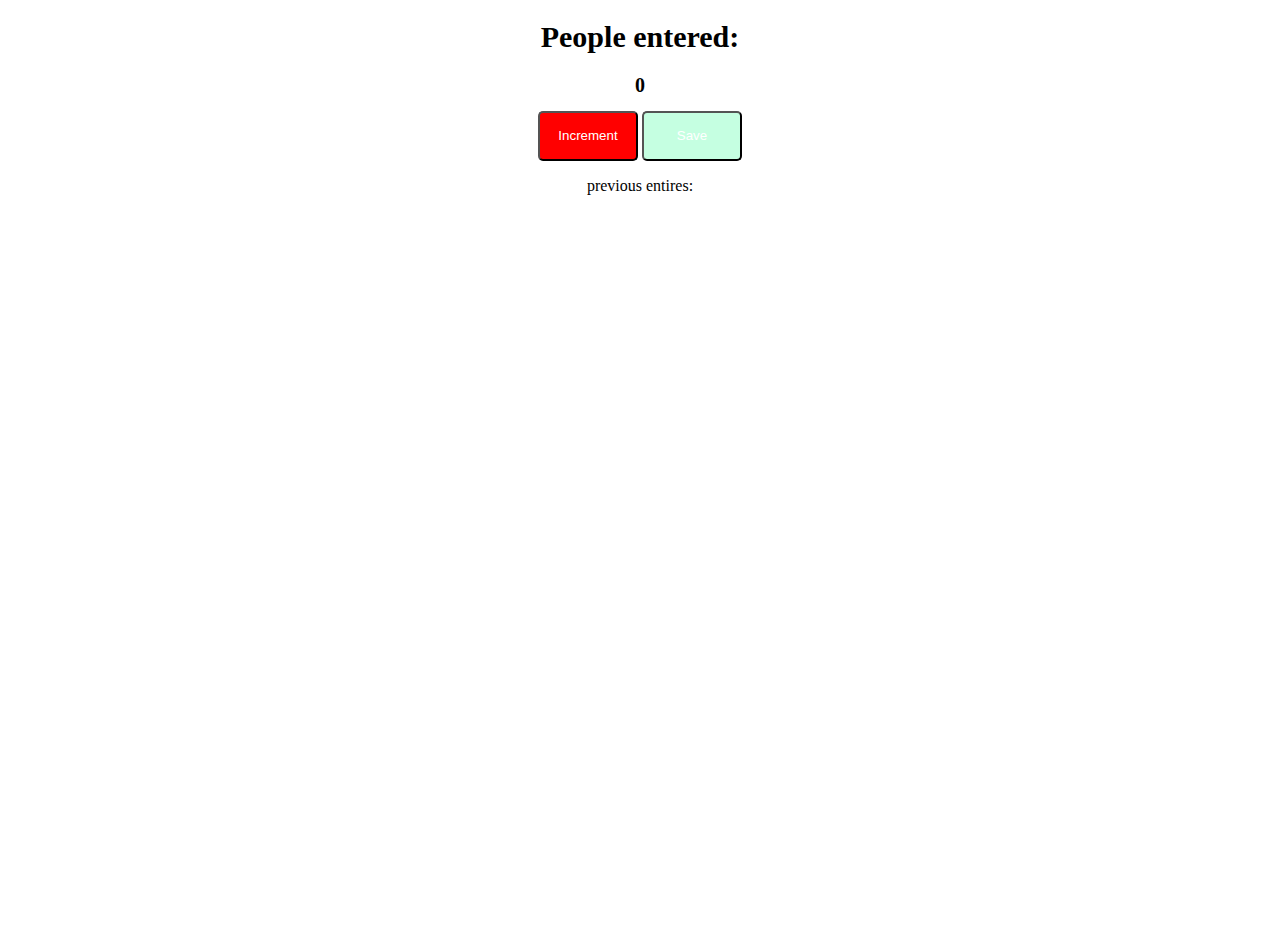
<file: htmlCarshCode/cssCrashCode/index.html>
<!DOCTYPE html>
<html lang="en">
<head>
    <meta charset="UTF-8">
    <meta name="viewport" content="width=device-width, initial-scale=1.0">
    <title>Document</title>
    <link rel = "stylesheet" href="index.css">
    
</head>
<body>
    <div class="container">
    <h1 class="heading">People entered:</h1>
    <h1 id="countEl" class="heading2">0</h1>
    <button class="increment-btn" id="incrementBtn" onclick="incrementBtn()">Increment</button>
    <button class="save-btn" id="saveBtn" onclick="saveBtn()">Save</button>
    <p id="saveEl">previous entires:</p>
    </div>
    <script src="index.js"></script>
</body>
</html>
</file>
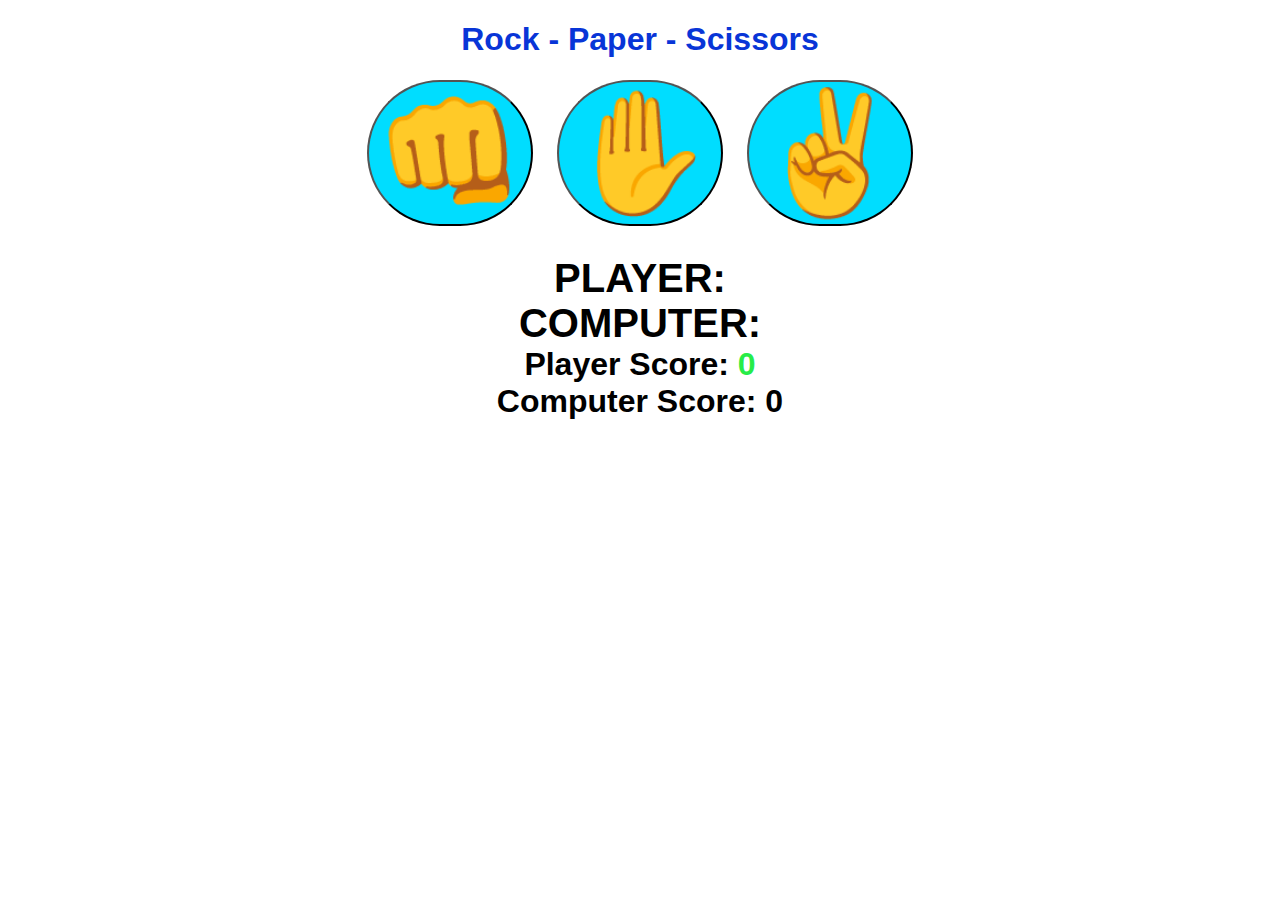
<file: portfilo/game/index.html>
<!DOCTYPE html>
<html lang="en">
<head>
    <meta charset="UTF-8">
    <meta name="viewport" content="width=device-width, initial-scale=1.0">
    <title>Document</title>
    <link rel="stylesheet" href="index.css">
</head>
<body>

    <h1>Rock - Paper - Scissors</h1>
    
    <div class="choices">
        <button onclick="playGame('rock')">👊</button>
        <button onclick="playGame('paper')">✋</button>
        <button onclick="playGame('scissors')">✌</button>
    </div>

    <div id="playerDisplay">PLAYER: </div>
    <div id="computerDisplay">COMPUTER: </div>
    <div id="resultDisplay"></div>

    <div class="scoreDisplay">Player Score: 
        <span id="playerScoreDisplay">0</span>
    </div>

    <div class="scoreDisplay">Computer Score: 
        <span id="computerScoreDisplay">0</span>
    </div>

    <script src="index.js"></script>
</body>
</html>
</file>
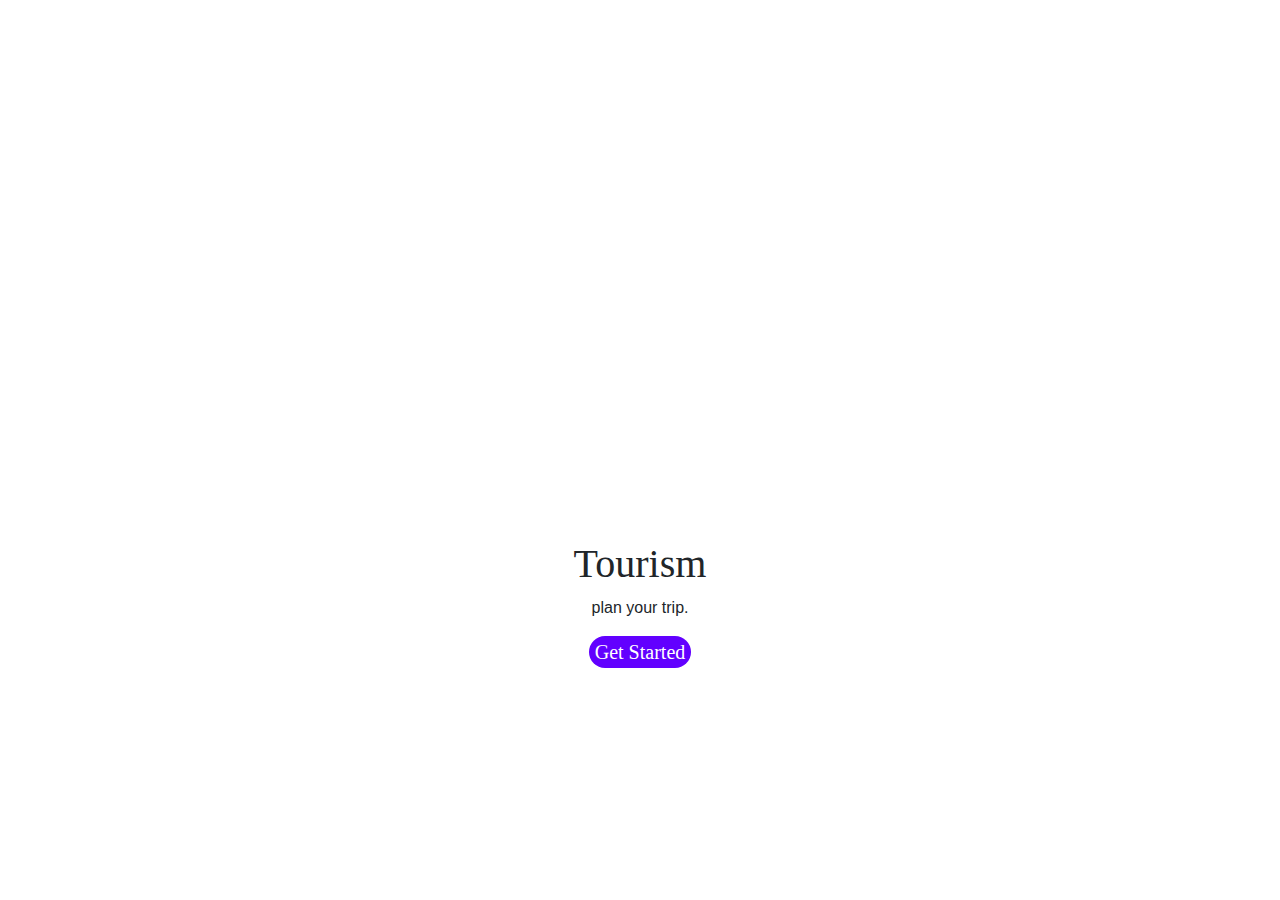
<file: htmlCarshCode/beach.html>
<!DOCTYPE html>
<html lang="en">
<head>
    <meta charset="UTF-8">
    <meta name="viewport" content="width=device-width, initial-scale=1.0">
    <title>Document</title>
    <link rel="stylesheet" href="https://stackpath.bootstrapcdn.com/bootstrap/4.5.2/css/bootstrap.min.css" integrity="sha384-JcKb8q3iqJ61gNV9KGb8thSsNjpSL0n8PARn9HuZOnIxN0hoP+VmmDGMN5t9UJ0Z" crossorigin="anonymous">
    <script src="https://code.jquery.com/jquery-3.5.1.slim.min.js" integrity="sha384-DfXdz2htPH0lsSSs5nCTpuj/zy4C+OGpamoFVy38MVBnE+IbbVYUew+OrCXaRkfj" crossorigin="anonymous"></script>
    <script src="https://cdn.jsdelivr.net/npm/popper.js@1.16.1/dist/umd/popper.min.js" integrity="sha384-9/reFTGAW83EW2RDu2S0VKaIzap3H66lZH81PoYlFhbGU+6BZp6G7niu735Sk7lN" crossorigin="anonymous"></script>
    <script src="https://stackpath.bootstrapcdn.com/bootstrap/4.5.2/js/bootstrap.min.js" integrity="sha384-B4gt1jrGC7Jh4AgTPSdUtOBvfO8shuf57BaghqFfPlYxofvL8/KUEfYiJOMMV+rV" crossorigin="anonymous"></script>
    <link rel="stylesheet" href="beach.css">
</head>
<body>
    <div class="container d-flex flex-column justify-content-end">
    <div class="card-container">
      <h1 class="heading">Tourism</h1>
      <p class="para">plan your trip.</p>
      <button class="button">Get Started</button>
    </div>
    </div>
</body>
</html>
</file>
<file: htmlCarshCode/cssCrashCode/index.css>
.container{
    background-image: url("https://img.freepik.com/free-photo/vertical-shot-railway-surrounded-by-trees-transmission-towers_181624-60858.jpg?size=626&ext=jpg&ga=GA1.2.472217636.1695646567&semt=sph");
    height: 100vh;
    background-size: cover;
    text-align: center;
}
.heading{
    color: black;
    font-family: "Roboto";
    font-size: 30px;
    font-weight: bold;
}
.heading2{
    color: black;
    font-family: "Roboto";
    font-size: 20px;
}
.increment-btn{
    background-color: red;
    color: white;
    height: 50px;
    width: 100px;
    border-radius: 5px;
}
.save-btn{
    background-color: rgba(0, 255, 123, 0.227);
    color: white;
    height: 50px;
    width: 100px;
    border-radius: 5px;
}
</file>
<file: portfilo/game/index.css>
body{
    font-family:Arial,sans-serif;
    font-weight:bold;
    margin:0;
    display:flex;
    flex-direction:column;
    align-items:center;

}
h1{
    font: size 3.5em;
    color:rgb(8, 53, 215)
}
.choices{
    margin-bottom:30px;

}
.choices button{
    font-size: 7.5rem;
    min-width:160px;
    margin:0 10px;
    border-radius:250px;
    background-color: hsl(188, 100%, 50%);
    cursor: pointer;
    transition: background-color 0.5s ease;
}
.choices button:hover{
    background-color:hsl(200, 100%, 70%);

}
#playerDisplay, #computerDisplay{
    font-size: 2.5em;
}
#resultDisplay{
    font-size: 5rem;
    margin:30px,0;

}
.scoreDisplay{
    font-size: 2rem;
}
.greenText, #playerScoreDisplay{
    color: hsl(130, 84%, 54%);
}
.redText, #computerScoreDisplay{
    color: hsl(0, 84%, 60%);
}
</file>
<file: htmlCarshCode/beach.css>
.container{
    background-image: url("https://img.freepik.com/free-vector/diwali-festival-patterned-background_53876-118874.jpg?w=360&t=st=1704535119~exp=1704535719~hmac=5455cf850ec85975ee991da8afeb7386a8eaa9cf3fb4806a0972ac335aefbb8e");
    height:100vh;
    width:100vw;
    background-size: cover;
}
.card-container{
    background-color: white;
    height:40vh;
    text-align:center;
    
}
.heading{
    font-family:"Roboto";
    font-size:40px;

}

.button{
    background-color: rgb(98, 0, 255);
    border-radius: 20px;
    color:white;
    font-family: "Roboto";
    font-size:20px;
    border:none;
}
</file>
